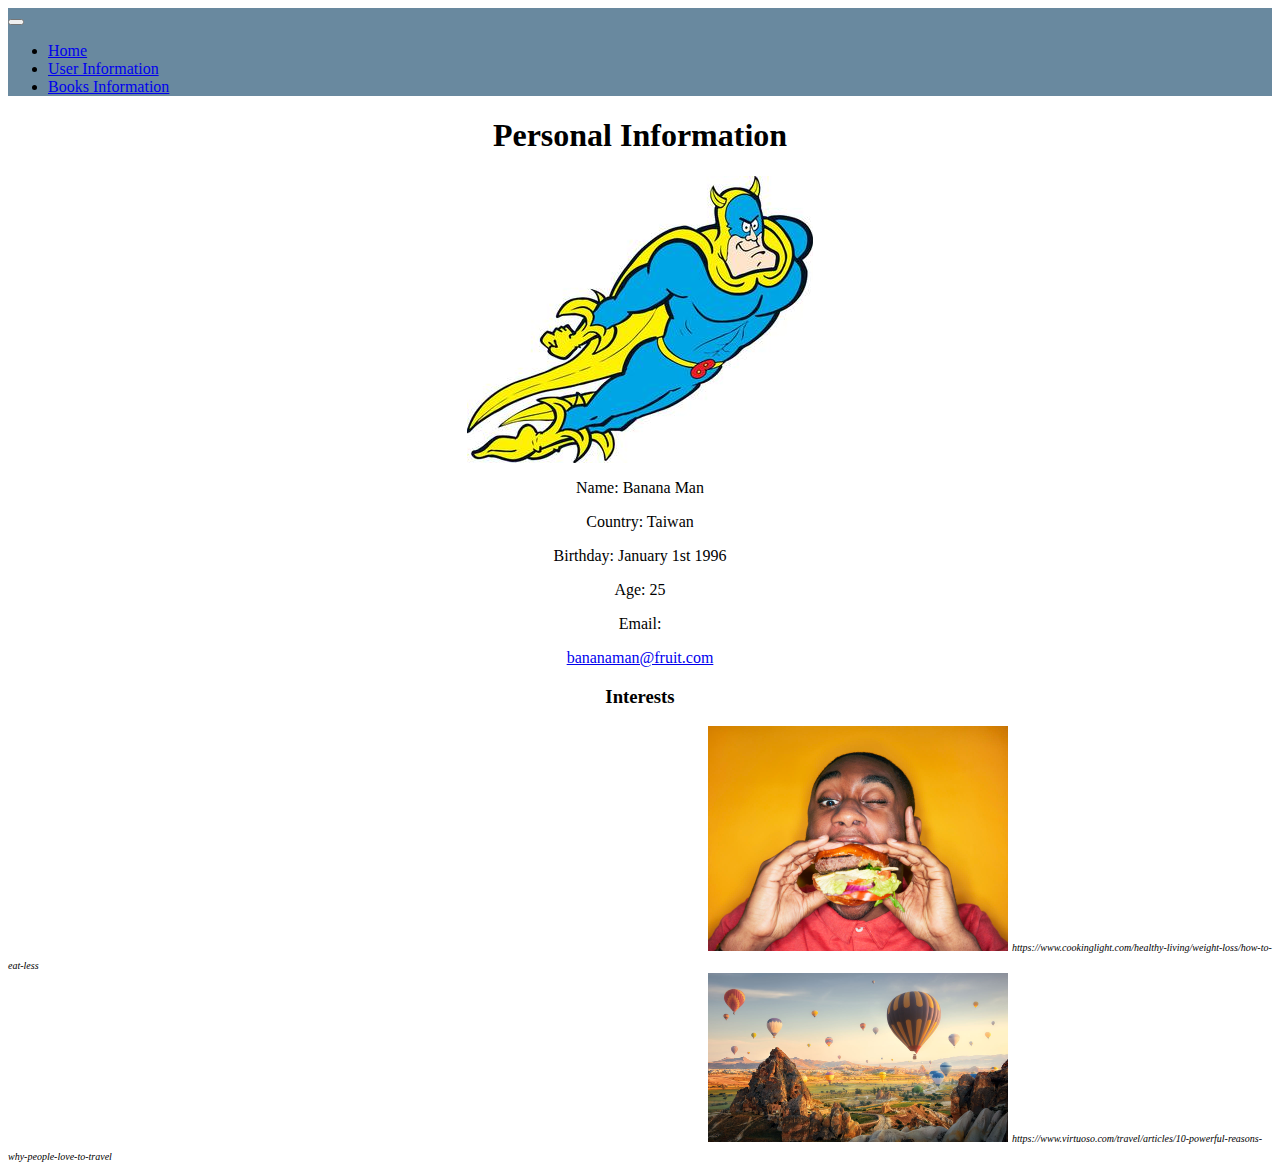
<file: public/userinfo.html>
<!doctype html>
<html lang="en">
  <head>
    <meta charset="utf-8">
    <meta name="viewport" content="width=device-width, initial-scale=1">

    <!-- Bootstrap CSS -->
    <link href="https://cdn.jsdelivr.net/npm/bootstrap@5.1.0/dist/css/bootstrap.min.css" rel="stylesheet" integrity="sha384-KyZXEAg3QhqLMpG8r+8fhAXLRk2vvoC2f3B09zVXn8CA5QIVfZOJ3BCsw2P0p/We" crossorigin="anonymous">
    <link href="css/style.css" rel="stylesheet" type="text/css" />
    </script>
    <title>Home Page</title>
  </head>
  <body>
    <nav class="navbar navbar-expand-lg">
        <div class="container-fluid">
          <button class="navbar-toggler" type="button" data-bs-toggle="collapse" data-bs-target="#navbarNav" aria-controls="navbarNav" aria-expanded="false" aria-label="Toggle navigation">
            <span class="navbar-toggler-icon"></span>
          </button>
          <div class="collapse navbar-collapse" id="navbarNav">
            <ul class="navbar-nav">
              <li class="nav-item">
                <a class="nav-link active" aria-current="page" href="index.html">Home</a>
              </li>
              <li class="nav-item">
                <a class="nav-link" href="userinfo.html">User Information</a>
              </li>
              <li class="nav-item">
                <a class="nav-link" href="books.html">Books Information</a>
              </li>
            </ul>
          </div>
        </div>
      </nav>
    <h1 class="userinfo_page">Personal Information</h1>
    <div class="usr_img">
    <img src="img/Bananaman.jpg" alt="bananaman" style="vertical-align:middle">
    </div>
    <p>Name: Banana Man</p>
    <p>Country: Taiwan</p>
    <p>Birthday: January 1st 1996</p>
    <p>Age: 25</p>
    <p>Email:</p> <div class="usr_email"><a href="mailto:bananaman@fruit.com">bananaman@fruit.com</a></div>

    <h3>Interests</h3>
    <div class="col-md-6">
    <a href="https://www.cookinglight.com/healthy-living/weight-loss/how-to-eat-less"><img src="img/eatburger.jpg" alt="eatburger" class="img_burger  img-thumbnail"></a>
    <cite>https://www.cookinglight.com/healthy-living/weight-loss/how-to-eat-less</cite>
    </div>
    <div class="col-md-6">
    <a href="https://www.virtuoso.com/travel/articles/10-powerful-reasons-why-people-love-to-travel"><img src="img/travel.jpg" alt="travel" class="img_travel img-thumbnail"></a>
    <cite>https://www.virtuoso.com/travel/articles/10-powerful-reasons-why-people-love-to-travel</cite>
    </div>
    <!-- Option 1: Bootstrap Bundle with Popper -->
    <script src="https://cdn.jsdelivr.net/npm/bootstrap@5.1.0/dist/js/bootstrap.bundle.min.js" integrity="sha384-U1DAWAznBHeqEIlVSCgzq+c9gqGAJn5c/t99JyeKa9xxaYpSvHU5awsuZVVFIhvj" crossorigin="anonymous"></script>

  </body>
</html>
</file>
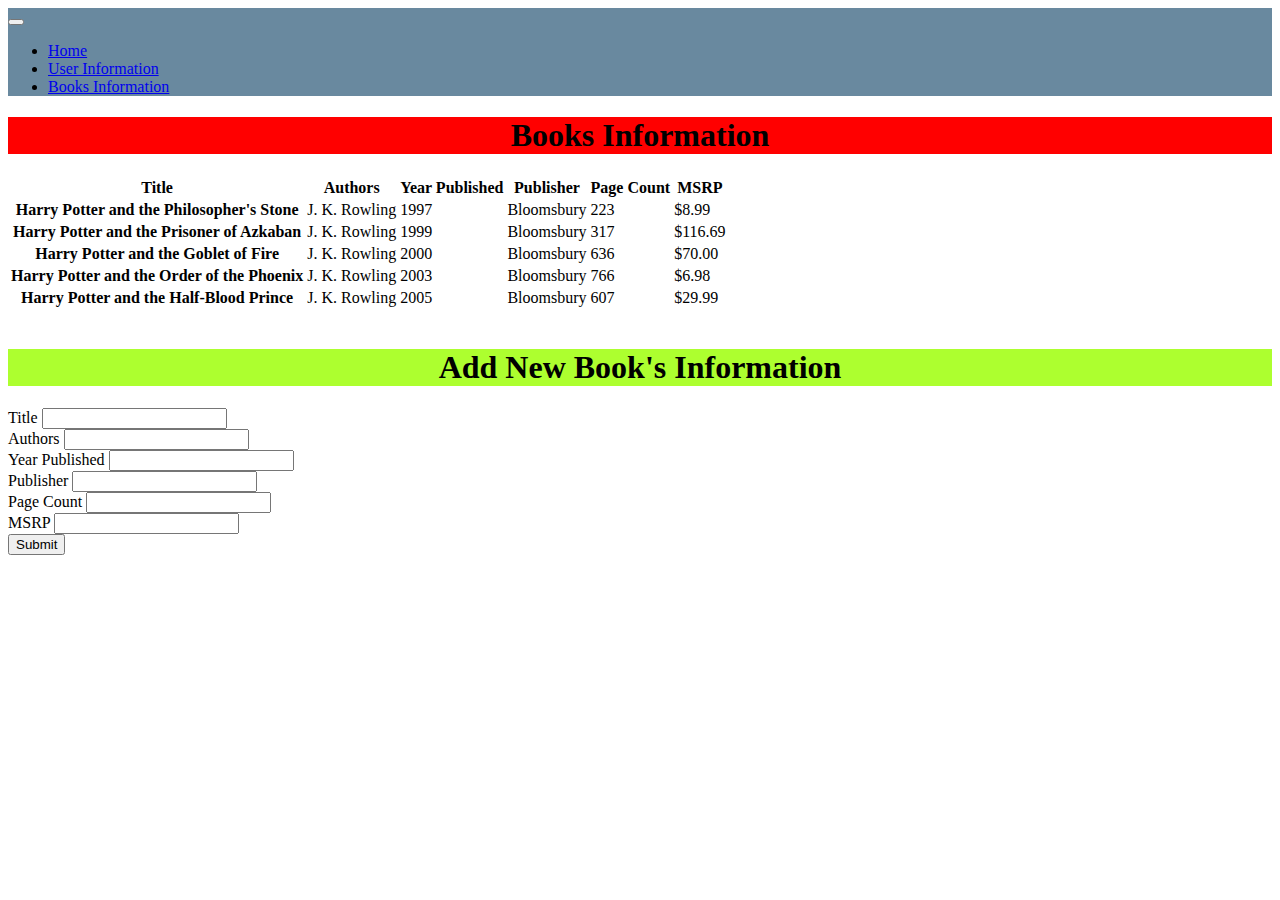
<file: app/public/books.html>
<!doctype html>
<html lang="en">
  <head>
    <meta charset="utf-8">
    <meta name="viewport" content="width=device-width, initial-scale=1">

    <!-- Bootstrap CSS -->
    <link href="https://cdn.jsdelivr.net/npm/bootstrap@5.1.0/dist/css/bootstrap.min.css" rel="stylesheet" integrity="sha384-KyZXEAg3QhqLMpG8r+8fhAXLRk2vvoC2f3B09zVXn8CA5QIVfZOJ3BCsw2P0p/We" crossorigin="anonymous">
    <link href="css/style.css" rel="stylesheet" type="text/css" />
    <title>Home Page</title>
  </head>
  <body>
    <nav class="navbar navbar-expand-lg">
        <div class="container-fluid">
          <button class="navbar-toggler" type="button" data-bs-toggle="collapse" data-bs-target="#navbarNav" aria-controls="navbarNav" aria-expanded="false" aria-label="Toggle navigation">
            <span class="navbar-toggler-icon"></span>
          </button>
          <div class="collapse navbar-collapse" id="navbarNav">
            <ul class="navbar-nav">
              <li class="nav-item">
                <a class="nav-link active" aria-current="page" href="index.html">Home</a>
              </li>
              <li class="nav-item">
                <a class="nav-link" href="userinfo.html">User Information</a>
              </li>
              <li class="nav-item">
                <a class="nav-link" href="books.html">Books Information</a>
              </li>
            </ul>
          </div>
        </div>
      </nav>
    <h1 id="book_page">Books Information</h1>
    <table class="table">
        <thead>
          <tr>
            <th scope="col">Title</th>
            <th scope="col">Authors</th>
            <th scope="col">Year Published</th>
            <th scope="col">Publisher</th>
            <th scope="col">Page Count</th>
            <th scope="col">MSRP</th>
          </tr>
        </thead>
        <tbody>
          <tr>
            <th scope="row">Harry Potter and the Philosopher's Stone</th>
            <td>J. K. Rowling</td>
            <td>1997</td>
            <td>Bloomsbury</td>
            <td>223</td>
            <td>$8.99</td>
          </tr>
          <tr>
            <th scope="row">Harry Potter and the Prisoner of Azkaban</th>
            <td>J. K. Rowling</td>
            <td>1999</td>
            <td>Bloomsbury</td>
            <td>317</td>
            <td>$116.69</td>
          </tr>
          <tr>
            <th scope="row">Harry Potter and the Goblet of Fire</th>
            <td>J. K. Rowling</td>
            <td>2000</td>
            <td>Bloomsbury</td>
            <td>636</td>
            <td>$70.00</td>
          </tr>
          <tr>
            <th scope="row">Harry Potter and the Order of the Phoenix</th>
            <td>J. K. Rowling</td>
            <td>2003</td>
            <td>Bloomsbury</td>
            <td>766</td>
            <td>$6.98</td>
          </tr>
            <th scope="row">Harry Potter and the Half-Blood Prince</th>
            <td>J. K. Rowling</td>
            <td>2005</td>
            <td>Bloomsbury</td>
            <td>607</td>
            <td>$29.99</td>
          </tr>
        </tbody>
    </table>
    <br>
    <form>
        <h1 class="addbook_title">Add New Book's Information</h1>
        <div class="mb-3">
          <label for="input_title" class="form-label">Title</label>
          <input type="text" class="form-control" id="input_title" aria-describedby="emailHelp">
        </div>
        <div class="mb-3">
          <label for="title_author" class="form-label">Authors</label>
          <input type="text" class="form-control" id="title_author">
        </div>
        <div class="mb-3">
            <label for="input_year_publish" class="form-label">Year Published</label>
            <input type="text" class="form-control" id="input_year_publish">
          </div>
          <div class="mb-3">
            <label for="input_publisher" class="form-label">Publisher</label>
            <input type="text" class="form-control" id="input_publisher">
          </div>
          <div class="mb-3">
            <label for="input_page_count" class="form-label">Page Count</label>
            <input type="number" class="form-control" id="input_page_count">
          </div>
          <div class="mb-3">
            <label for="input_msrp" class="form-label">MSRP</label>
            <input type="number" class="form-control" id="input_msrp">
          </div>
        <button type="submit" class="btn btn-primary">Submit</button>
        <br>
        <br>
      </form>
  </body>
</html>
</file>
<file: public/css/style.css>
.navbar {
 
    background-color: #69899f;
   
    border-color: #425766;
  }

.home_pic{
    width: 500px;
    margin-left: 650px;
}

.home_title{
    text-align: center;
}

.userinfo_page{
    text-align: center;
}

p{
    text-align: center;
}

.usr_img{
    text-align: center;
}

.usr_email{
    text-align: center;
}

#book_page{
    text-align: center;
    background: red;
}

.addbook_title{
    text-align: center;
    background: greenyellow;
}

h3{
    text-align: center;
}

.img_burger{
    width: 300px;
    margin-left: 700px;
}

.img_travel{
    width: 300px;
    margin-left: 700px;
}

cite{
    font-size: 10px;
    text-align: right;
}
</file>
<file: app/public/css/style.css>
.navbar {
 
    background-color: #69899f;
   
    border-color: #425766;
  }

.home_pic{
    width: 500px;
    margin-left: 650px;
}

.home_title{
    text-align: center;
}

.userinfo_page{
    text-align: center;
}

p{
    text-align: center;
}

.usr_img{
    text-align: center;
}

.usr_email{
    text-align: center;
}

#book_page{
    text-align: center;
    background: red;
}

.addbook_title{
    text-align: center;
    background: greenyellow;
}

h3{
    text-align: center;
}

.img_burger{
    width: 300px;
    margin-left: 700px;
}

.img_travel{
    width: 300px;
    margin-left: 700px;
}

cite{
    font-size: 10px;
    text-align: right;
}
</file>
